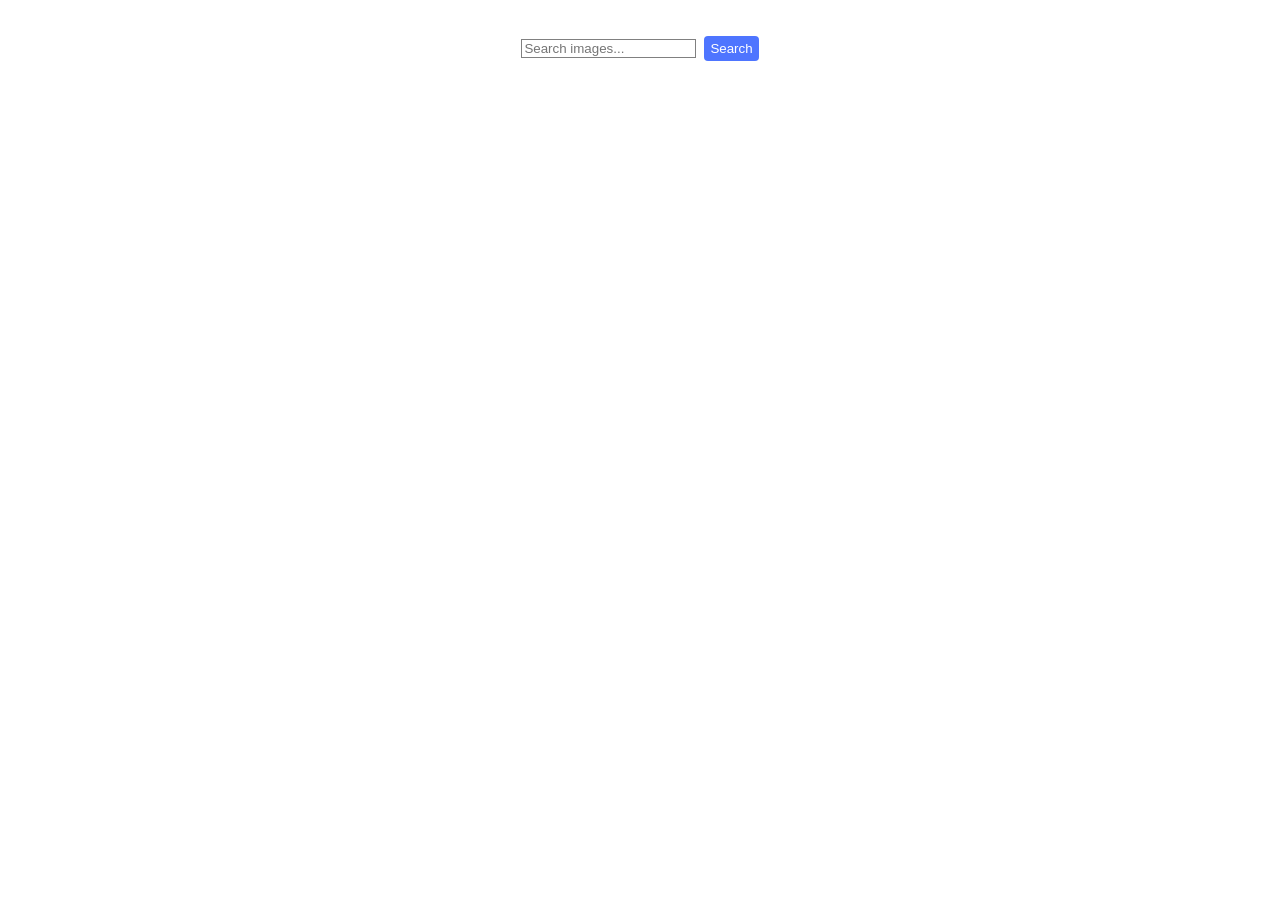
<file: src/index.html>
<!DOCTYPE html>
<html lang="en">

<head>
  <meta charset="UTF-8" />
  <link rel="icon" type="image/svg+xml" href="/favicon.svg" />
  <meta name="viewport" content="width=device-width, initial-scale=1.0" />
  <title>Vanilla App Template</title>
  <link rel="stylesheet" href="./css/styles.css" />
</head>

<body>
  <form class="form">
    <label>
      <input type="text" name="search-text" placeholder="Search images..." class="input" required>
    </label>
    <button type="submit" class="btn">Search</button>
  </form>
  <ul class="gallery">
    <span class="loader hidden">

    </span>
  </ul>

  <button type="button" class="load-more hidden">Load more</button>
  <span class="loader hidden">
  
  </span>
  <script type="module" src="./main.js"></script>
</body>

</html>
</file>
<file: src/css/styles.css>
/* |============================
  | include css partials with
  | default @import url()
  |============================ */

@import url('./reset.css');
@import url('./base.css');

button:focus,
input:focus,
textarea:focus {
  outline: none;
}

.form {
  margin-left: auto;
  margin-right: auto;
  margin-top: 36px;
  display: flex;
  gap: 8px;
  align-items: baseline;
}

.input {
  border: 1px solid #808080;
}

.input:hover {
  border: 1px solid #000;
}

.input:active {
  border: 1px solid #4e75ff;
}

.btn {
  height: 25px;
  background: #4e75ff;
  color: #FFF;
  border-radius: 4px;
  border: none
}

.btn:hover {
  background: #6c8cff;
}

.gallery {
  display: flex;
  flex-direction: row;
  flex-wrap: wrap;
  justify-content: center;
  gap: 24px;
  margin-left: auto;
  margin-right: auto;
  margin-top: 24px;
  margin-bottom: 24px;
  list-style-type: none
}

.gallery-image {
  cursor: pointer;
  flex-basis: calc((100% - 1 * 24px)/4);
  width: 420px;
  height: 300px;
}

.li {
  border: 1px solid #808080;
  border-radius: 4px;
  width: 420px;
}

.firstWrapper {
  display: flex;
  gap: 28px;
  margin-left: 20px;
  margin-right: 25px;
}

.wrapper {
  display: flex;
  flex-direction: column;
}

.h3 {
  font-size: bold;
}

.loader {
  width: 48px;
  height: 48px;
  border: 5px solid #FFF;
  border-bottom-color: #FF3D00;
  border-radius: 50%;
  display: inline-block;
  box-sizing: border-box;
  animation: rotation 1s linear infinite;
}

@keyframes rotation {
  0% {
    transform: rotate(0deg);
  }

  100% {
    transform: rotate(360deg);
  }
}

.hidden {
  opacity: 0%;
  pointer-events: none;
}
</file>
